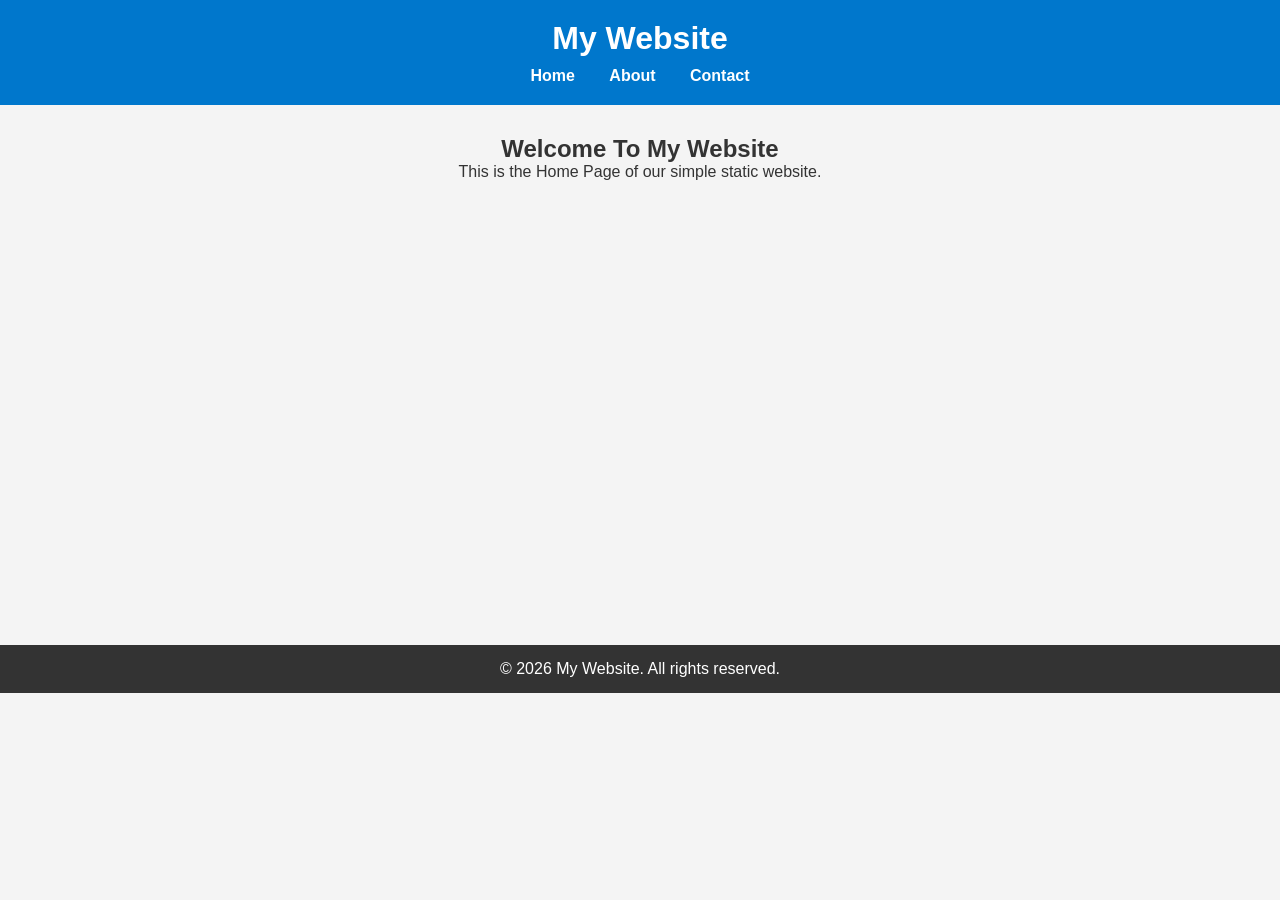
<file: index.html>
<!DOCTYPE html>
<html lang="en">
<head>
    <meta charset="UTF-8">
    <meta name="viewport" content="width=device-width, initial-scale=1.0">
    <title>Home</title>
    <link rel="stylesheet" href="css/style.css">
</head>
<body>

<header>
    <h1>My Website</h1>
    <nav>
        <a href="index.html">Home</a>
        <a href="about.html">About</a>
        <a href="contact.html">Contact</a>
    </nav>
</header>

<main>
    <h2>Welcome To My Website</h2>
    <p>This is the Home Page of our simple static website.</p>
</main>

<footer>
    <p>&copy; 2026 My Website. All rights reserved.</p>
</footer>

<script src="js/script.js"></script>
</body>
</html>
</file>
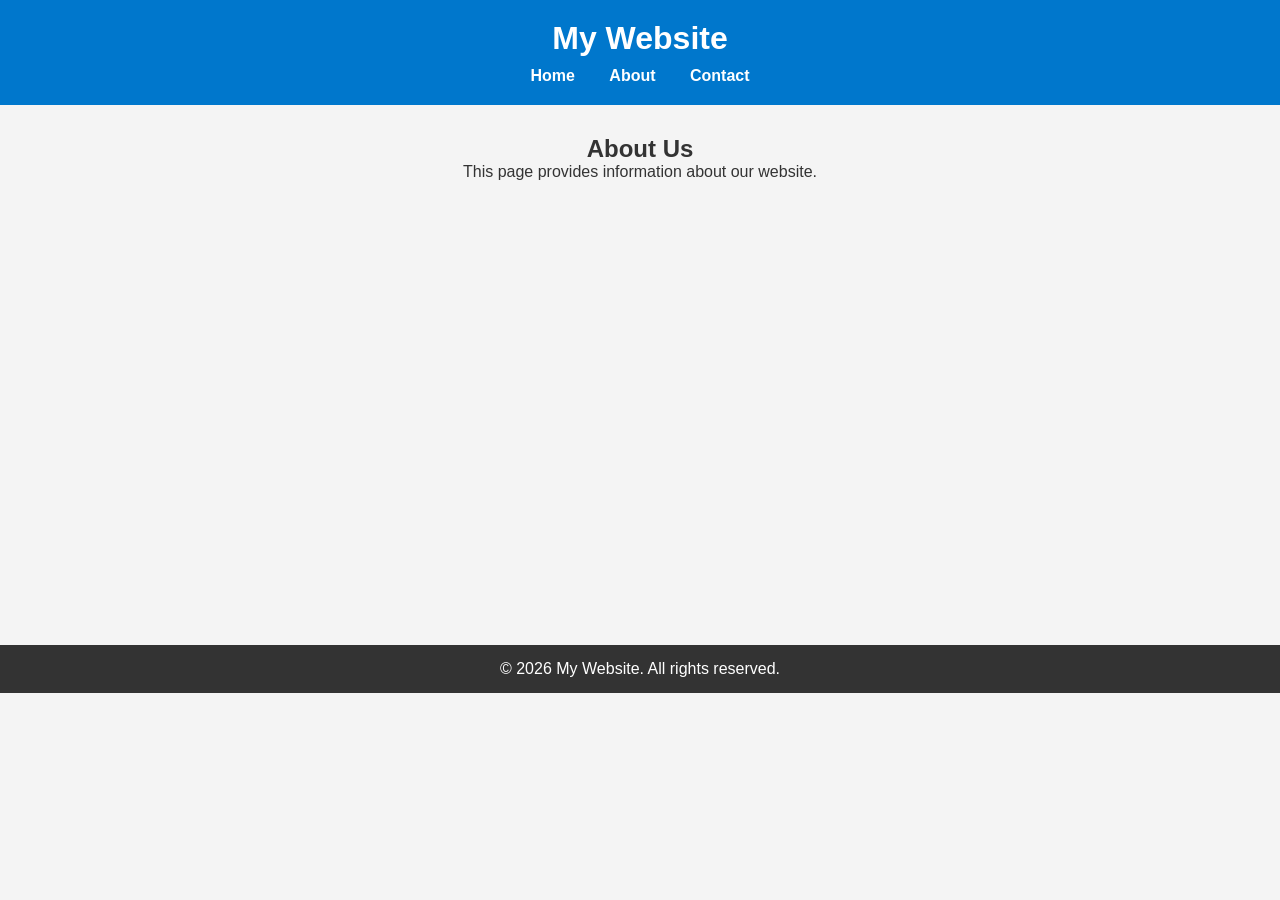
<file: about.html>
<!DOCTYPE html>
<html lang="en">
<head>
    <meta charset="UTF-8">
    <meta name="viewport" content="width=device-width, initial-scale=1.0">
    <title>About</title>
    <link rel="stylesheet" href="css/style.css">
</head>
<body>

<header>
    <h1>My Website</h1>
    <nav>
        <a href="index.html">Home</a>
        <a href="about.html">About</a>
        <a href="contact.html">Contact</a>
    </nav>
</header>

<main>
    <h2>About Us</h2>
    <p>This page provides information about our website.</p>
</main>

<footer>
    <p>&copy; 2026 My Website. All rights reserved.</p>
</footer>

<script src="js/script.js"></script>
</body>
</html>
</file>
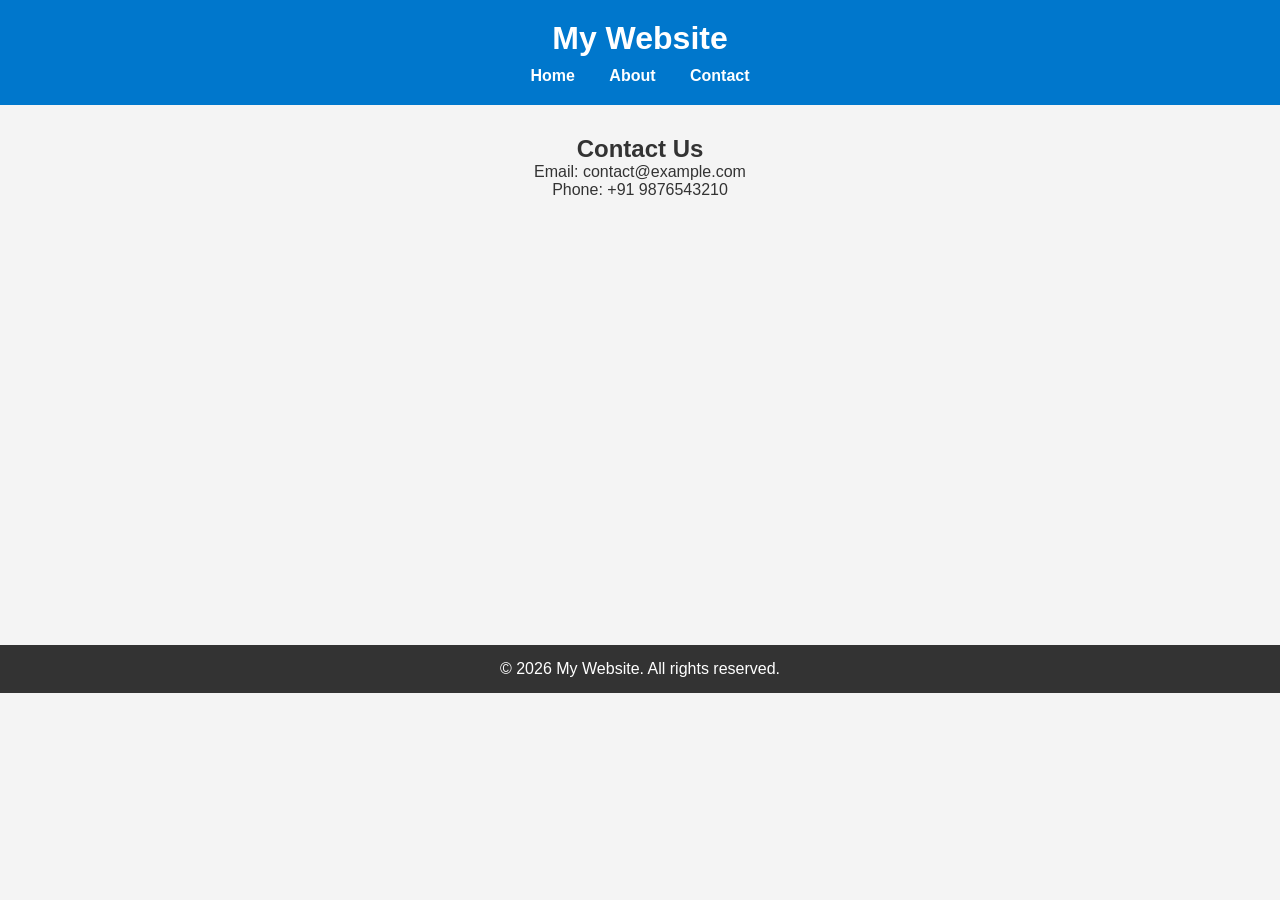
<file: contact.html>
<!DOCTYPE html>
<html lang="en">
<head>
    <meta charset="UTF-8">
    <meta name="viewport" content="width=device-width, initial-scale=1.0">
    <title>Contact</title>
    <link rel="stylesheet" href="css/style.css">
</head>
<body>

<header>
    <h1>My Website</h1>
    <nav>
        <a href="index.html">Home</a>
        <a href="about.html">About</a>
        <a href="contact.html">Contact</a>
    </nav>
</header>

<main>
    <h2>Contact Us</h2>
    <p>Email: contact@example.com</p>
    <p>Phone: +91 9876543210</p>
</main>

<footer>
    <p>&copy; 2026 My Website. All rights reserved.</p>
</footer>

<script src="js/script.js"></script>
</body>
</html>
</file>
<file: css/style.css>
* {
    margin: 0;
    padding: 0;
    box-sizing: border-box;
}

body {
    font-family: Arial, sans-serif;
    background: #f4f4f4;
    color: #333;
}

header {
    background: #0077cc;
    color: white;
    padding: 20px;
    text-align: center;
}

nav {
    margin-top: 10px;
}

nav a {
    color: white;
    text-decoration: none;
    margin: 0 15px;
    font-weight: bold;
}

nav a:hover {
    text-decoration: underline;
}

main {
    padding: 30px;
    text-align: center;
    min-height: 60vh;
}

footer {
    background: #333;
    color: white;
    text-align: center;
    padding: 15px;
}
</file>
